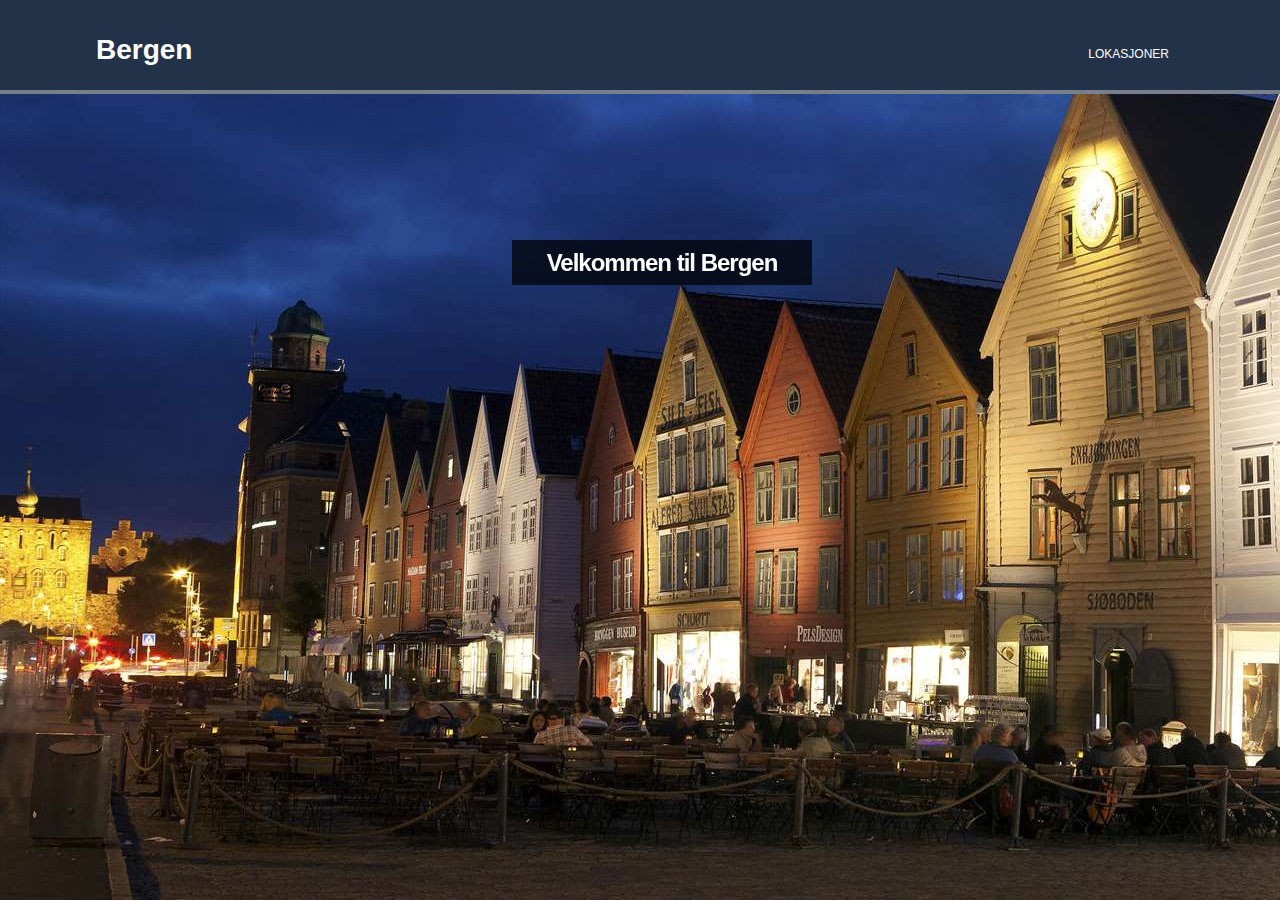
<file: semester/index.html>
<!DOCTYPE html>
<html>
  <head>
    <meta charset="utf-8">
    <title>Bergen</title>
    <link rel="stylesheet"  href="css/main.css">
    <meta name="viewport" content="width=device-width, intial-scale=1.0">
  </head>

  <body>
    <header>
      <div class="container">
        <div id="brand">
          <h1>Bergen</h1>
        </div>
        <nav>
          <ul>
            <p><a href="lokasjoner.html">Lokasjoner</a></p>
          </ul>
        </nav>
      </div>
    </header>
    <div id="frontPage">
    <h2><span> Velkommen til Bergen</span> </h2>
      </div>
  </body>
</html>
</file>
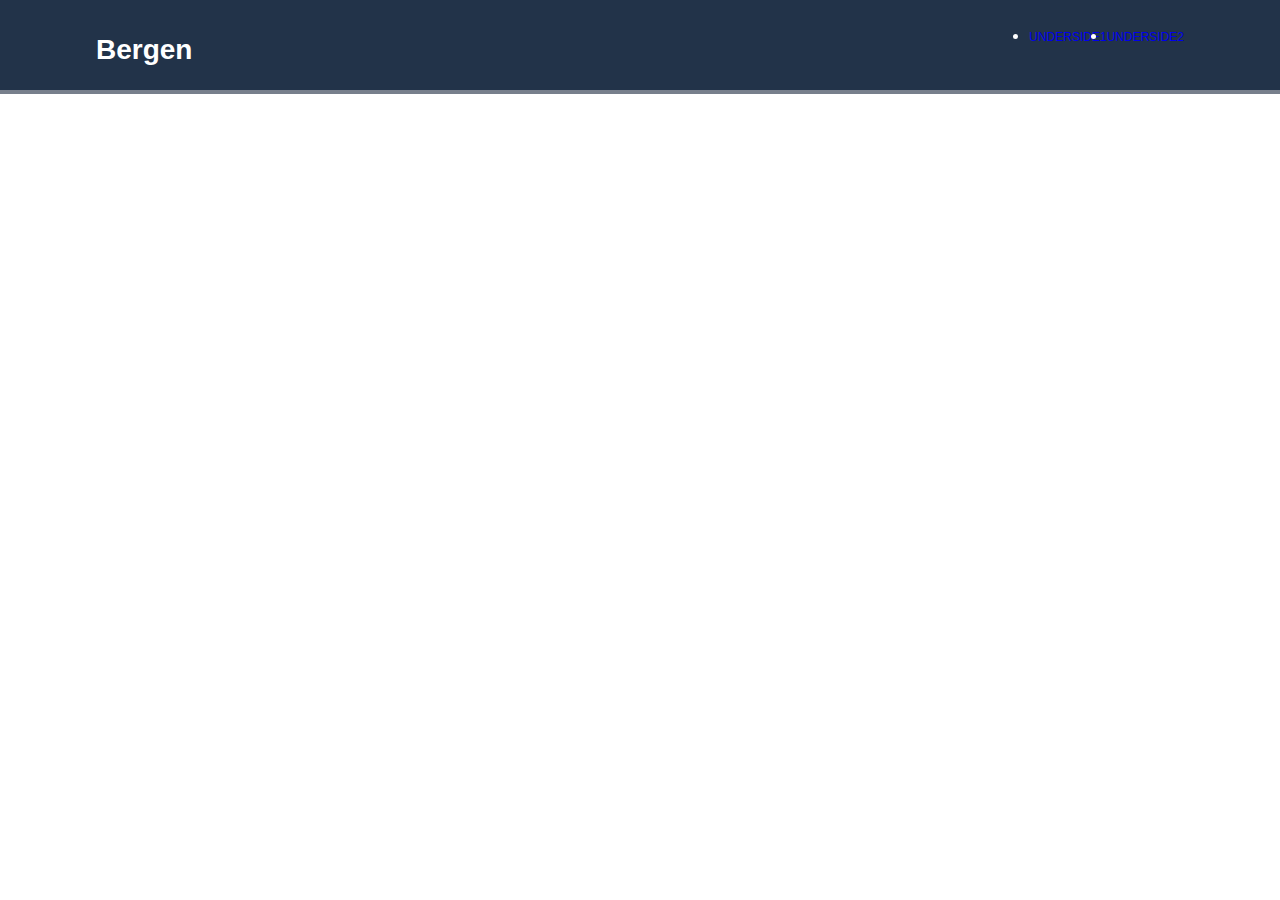
<file: semester/hjemmeside1.html>
<!DOCTYPE html>
<html>
  <head>
    <meta charset="utf-8">
      <title>Bergen</title>
      <link rel="stylesheet" type="text/css" href="css/main.css">
      <script type="text/javascript" src="js/script.js"> </script>
  </head>
  <body>
    <header>
      <div class="container">
        <div id="brand">
        <h1>Bergen</h1>
      </div>
        <nav>
        <ul>

          <li><a href="Underside1.HTML">Underside1</a></li>
          <li><a href="underside2.HTML">Underside2</a></li>
        </ul>
      </nav>
    </div>
    </header>

<footer></footer>

  </body>
</html>
</file>
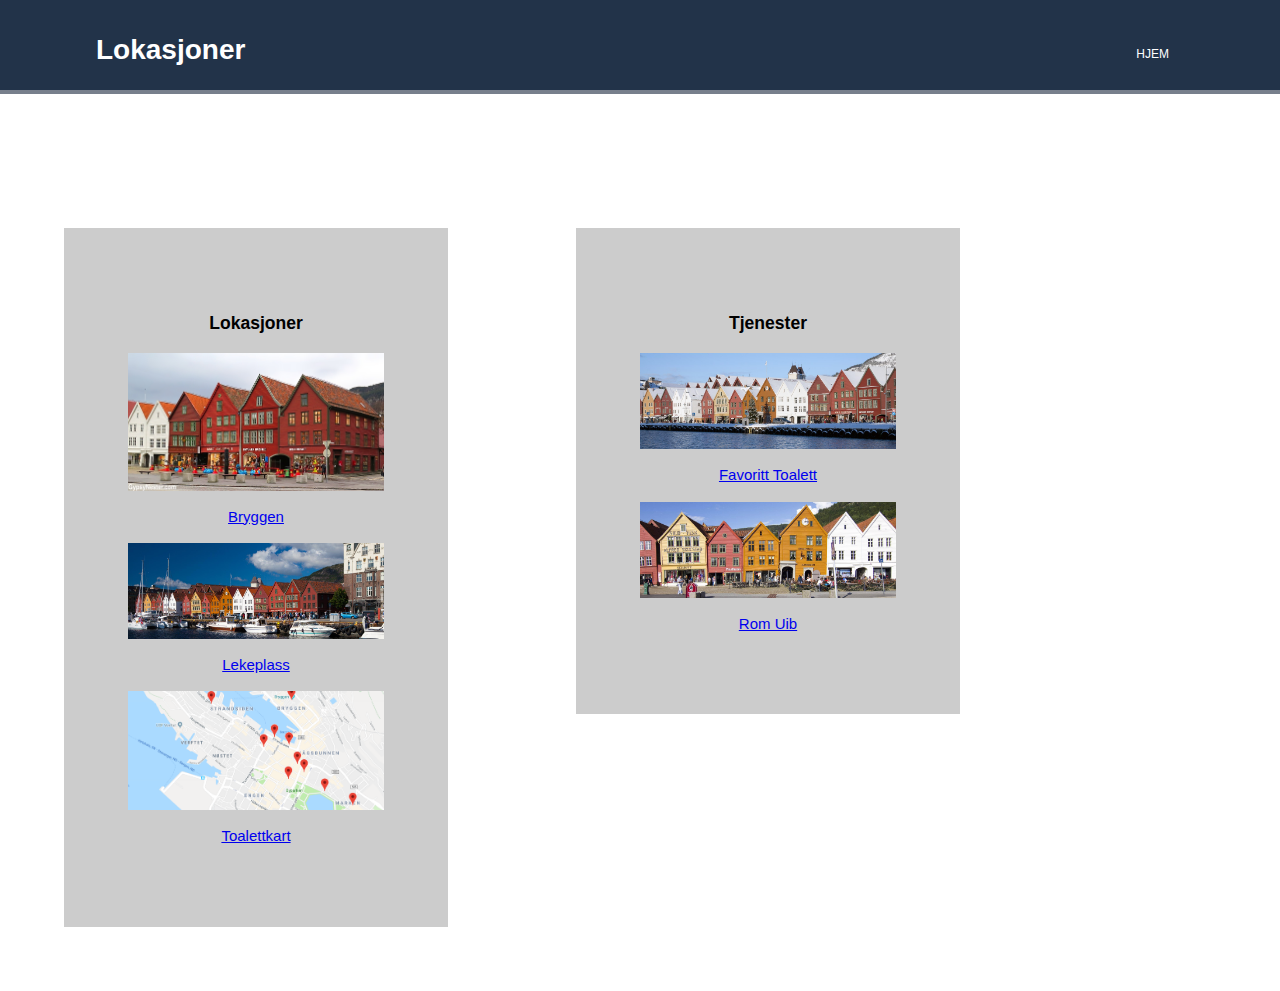
<file: semester/lokasjoner.html>
<!DOCTYPE HTML>
<html>
  <head>
    <meta charset="utf-8">
    <title>Lokasjoner</title>
    <link rel="stylesheet" href="css/main.css">
  </head>
  <body>

    <header>
      <div class="container">
        <div id="brand">
          <h1> Lokasjoner </h1>
        </div>
        <nav>
          <ul>
            <p><a href="index.html" >Hjem</a></p>
          </ul>
        </nav>
      </div>
    </header>

    <div class="wrapper">
      <div class="listeliste">
        <h3>Lokasjoner</h3>
          <a class="lokasjonsbilde" href="bryggen.html"> <img src="media/bryggen5.jpg" alt=""/> <p> Bryggen </p> </a>
          <a class="lokasjonsbilde" href="lekeplass.html"> <img src="media/bryggen2.jpg" alt=""/> <p> Lekeplass </p> </a>
          <a class="lokasjonsbilde" href="toalettkart.html"> <img src="media/dokart.jpg" alt=""/> <p> Toalettkart </p> </a>
        </div>
        <div class="listeliste2">
          <h3> Tjenester </h3>
          <a class="lokasjonsbilde" href="favoritt_toalett.html"> <img src="media/bryggen3.jpg" alt=""/> <p> Favoritt Toalett </p> </a>
          <a class="lokasjonsbilde" href="rom_uib.html"> <img src="media/bryggen1.jpg" alt=""/> <p> Rom Uib </p> </a>
        </div>
      </div>

  </body>
</html>
</file>
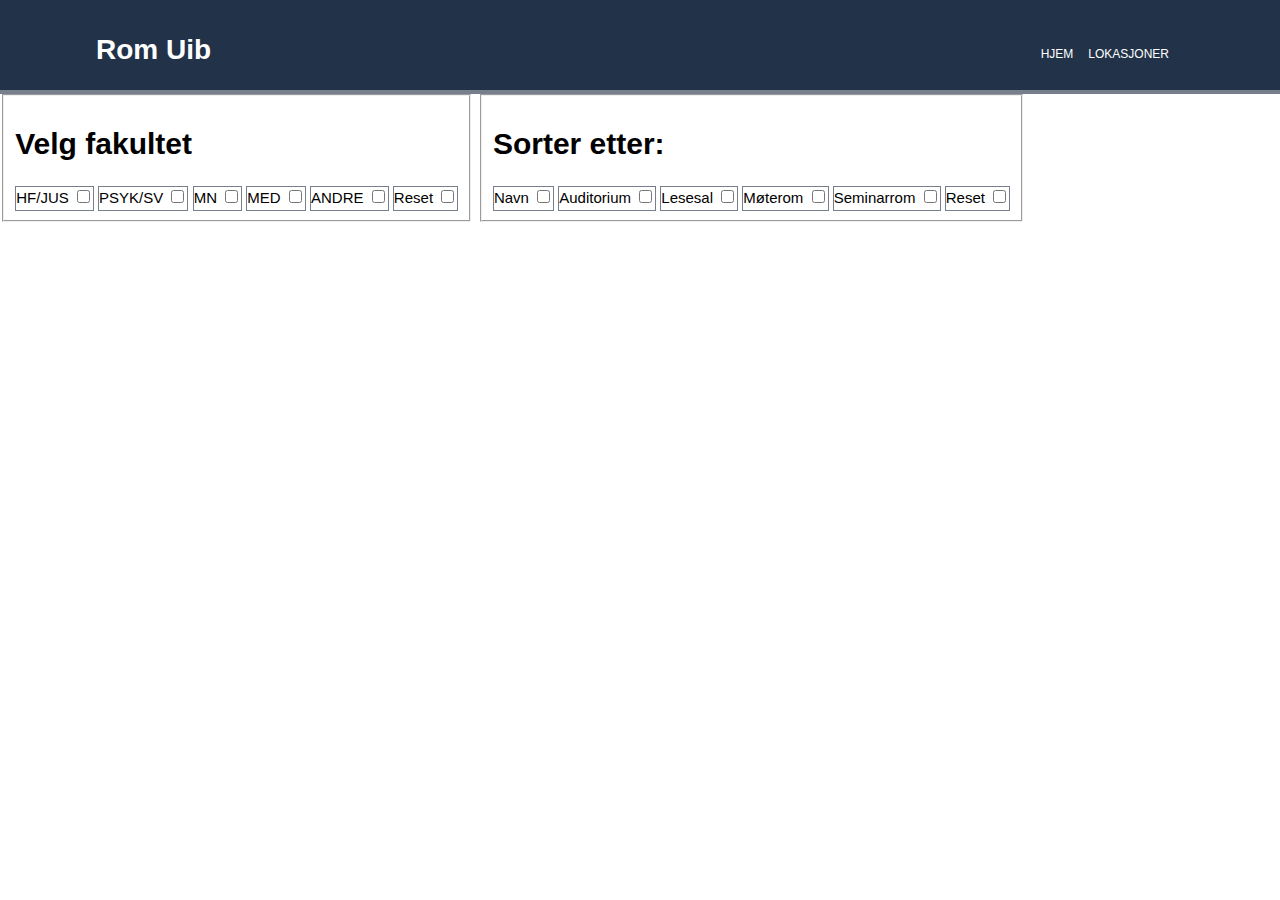
<file: semester/rom_uib.html>
<!DOCTYPE HTML>
<html>
  <head>
    <meta charset="utf-8">
    <title>Rom-Uib</title>
    <link rel="stylesheet" href="css/main.css">
    <script async defer src="js/script.js"> </script>
  </head>
  <body onload="loadUib()">

  <header>
    <div class="container">
      <div id="brand">
        <h1> Rom Uib </h1>
      </div>
      <nav>
        <ul>
          <p><a href="index.html" >Hjem</a></p>
          <p><a href="lokasjoner.html">Lokasjoner</a></p>
        </ul>
      </nav>
    </div>
  </header>
      <div id="Filterbox">
          <form>
            <fieldset>
              <h1> Velg fakultet </h1>
              <div class="Valg">
                <label for="HF/JUS">HF/JUS</label>
                <input class="check" type="checkbox" id="HF/JUS"  onchange="initTableUib()">
              </div>

              <div class="Valg">
                <label for="PSYK/SV">PSYK/SV</label>
                <input class="check" type="checkbox" id="PSYK/SV" onchange="initTableUib()">
              </div>

              <div class="Valg">
                <label for="MN">MN</label>
                <input class="check" type="checkbox" id="MN" onchange="initTableUib()">
              </div>

              <div class="Valg">
                <label for="MED">MED</label>
                <input class="check" type="checkbox" id="MED" onchange="initTableUib()">
              </div>

              <div class="Valg">
                <label for="ANDRE">ANDRE</label>
                <input class="check"  type="checkbox" id="ANDRE" onchange="initTableUib()">
              </div>

              <div class="Valg">
                <label for="Reset">Reset</label>
                <input class="check" type="checkbox" id="Reset" onchange="window.location.reload()">
              </div>
        </fieldset>
      </form>
      </div>

      <div id="Sort">
            <form>
              <fieldset>
                <h1> Sorter etter:</h1>
                <div class="Valg">
                  <label for="Navn">Navn</label>
                  <input class="check" type="checkbox" id="sortNavn"  onchange="sorterEtterNavn()">
                </div>

                <div class="Valg">
                  <label for="Auditorium">Auditorium</label>
                  <input class="check" type="checkbox" id="sortAuditorium"  onchange="sorterRom()">
                </div>

                <div class="Valg">
                  <label for="Lesesal">Lesesal</label>
                  <input class="check" type="checkbox" id="sortLesesal"  onchange="sorterRom()">
                </div>

                <div class="Valg">
                  <label for="Moterom">Møterom</label>
                  <input class="check" type="checkbox" id="sortMoterom"  onchange="sorterRom()">
                </div>

                <div class="Valg">
                  <label for="Seminar">Seminarrom</label>
                  <input class="check" type="checkbox" id="sortSeminar"  onchange="sorterRom()">
                </div>

                <div class="Valg">
                  <label for="Reset">Reset</label>
                  <input class="check" type="checkbox" id="Reset" onchange="window.location.reload()">
                </div>

              </fieldset>
            </form>
        </div>

      <div id="tb">
        <ol id="romTable"> </ol>
      </div>

    </body>
</html>
</file>
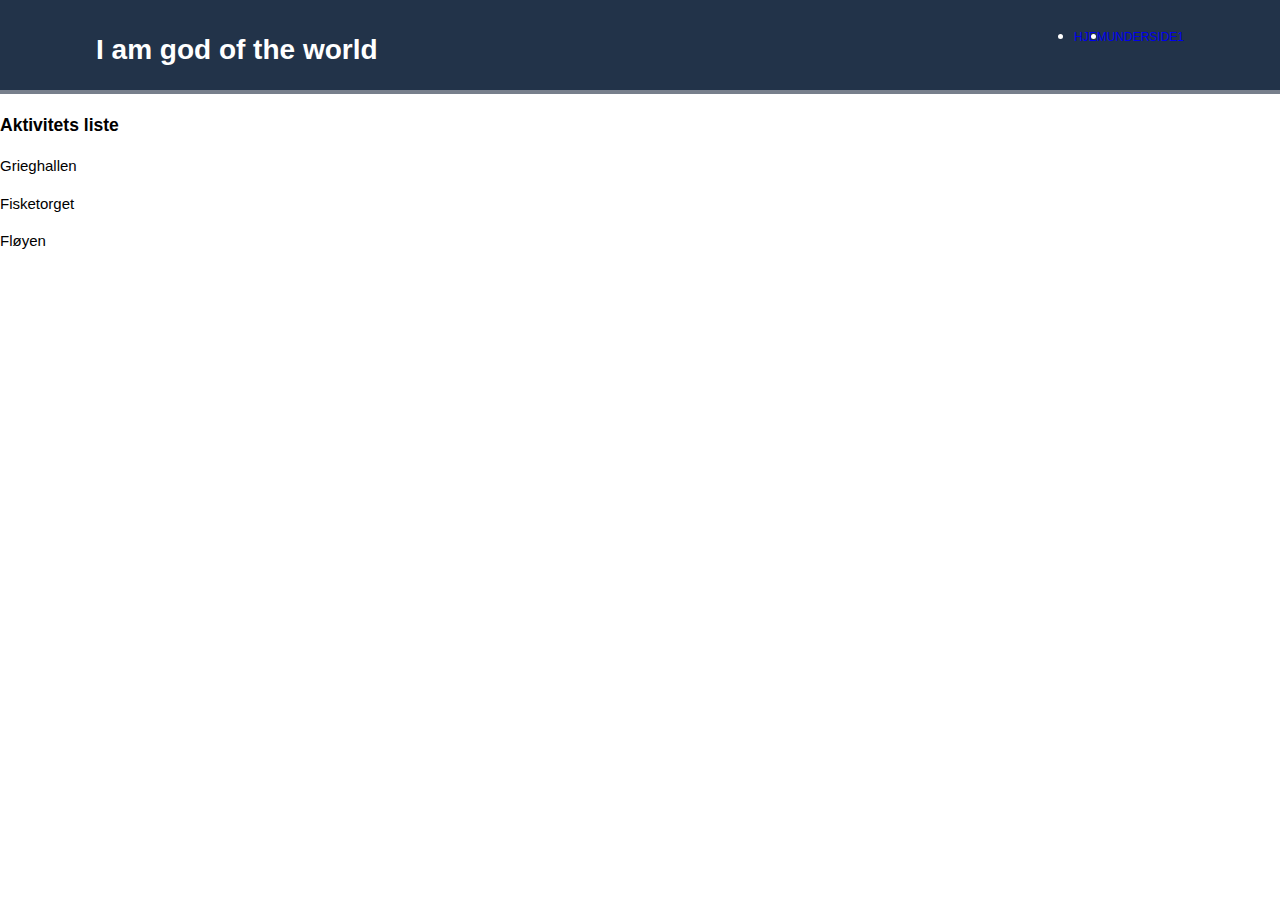
<file: semester/underside2.html>
<!DOCTYPE HTML>

<html>
  <head>
    <meta charset="utf-8">
<title>Aktiviteter</title>
<link rel="stylesheet" type="text/css" href="css/main.css">
<script type="text/javascript" src="js/script.js"> </script>
  </head>

  <body>
<header>
  <div class="container">
    <div id="brand">
    <h1> I am god of the world</h1>
  </div>
  <nav>
    <ul>
      <li><a href="hjemmeside1.HTML">Hjem</a></li>
      <li><a href="Underside1.HTML">Underside1</a></li>

    </ul>
  </nav>
</header>
<h3>Aktivitets liste</h3>

<p>Grieghallen</p>
<p>Fisketorget</p>
<p>Fløyen</p>

<footer></footer>
  </body>
</html>
</file>
<file: semester/css/main.css>
body {
    font: 15px/1.5 Arial;
    margin: 0;
}

header {
    display: flex;
    flex-direction: column;
    background: #223349;
    color: white;
    padding-bottom: 10px;
    padding-top: 10px;
    max-height: 70px;
    border-bottom: #777f8c 4px solid;
}

header a{
  font-size:12px;
  text-decoration: none;
  text-transform: uppercase;

}
#favoritt{
margin-top: 5px;
}
.container{
  width: 85%;
  margin:auto;
  overflow: hidden;
  z-index:1;
}

header h1{
    display: flex;
    flex-direction: row;
}

nav ul{
  margin: 0;
  display: flex;
  flex-direction: row;
}

  nav ul p{
    background: #223349;
    list-style-type: none;
    padding-top: 2px;
    padding-right: 15px;
    padding-bottom: 8px;

  }

  nav ul p a {
  color: white;
  }

header #brand{
  font-size: 14px;
  padding-bottom:20px;
  float: left;
  max-height: 70px;
}

header nav{
  float: right;
  margin-top:15px;
}

header a:hover{
  color: #DE1B1B;
}

.wrapper{
  padding-top:70px;
  display: flex;
  flex-flow: row wrap;

}

.listeliste{
  display: flex;
  flex-direction: column;
  padding-left: 5%;
  width: 20%;
  height: 20%;
  padding: 5%;
  background-color: #cccccc;
  text-align: center;
  margin: 5%;

}

.listeliste2{
  display: flex;
  flex-direction: column;
  padding-left: 5%;
  width: 20%;
  height: 20%;
  padding: 5%;
  background-color: #cccccc;
  text-align: center;
  margin: 5%;
  list-style: none;
}

a img{
  display: flex;
  flex-direction: column;
  flex-flow: wrap;
  width: 100%;
}

a img p{
  display: flex;
  flex-direction: column;
}


#map1 {
  width: 40%;
  height: 800px;
  background-color: grey;
  top: 10px;
  left: 10px;
  display:flex;
  flex-direction: row;

}

#Sort{
  display: inline-flex;
  flex-direction: row;
}

#mapDistance {
  width: 40%;
  height: 800px;
  background-color: white;
  top: 10px;
  left: 10px;
  display:flex;
  flex-direction: row;

}

#frontPage {
  background-image: url(../media/bryggen4.jpg);
  background-repeat: no-repeat;
  width: 100%;
  height: 100%;
  top: 150%;
  left: 50%;
  padding-bottom: 1350px;
  display: flex;
  flex-direction: column;
  position: fixed;
  transform: translate(-50%, -50%);
  z-index:-1
}

#innhold {
  display: flex;
  flex-direction: column;
  position: absolute;
  top: 90px;
  width: 40%;
  right: 10%;
  font-size: 18px;
    }

#bryggenBilder{
  display: flex;
  flex-direction: column;
}
.bryggenSlides {
  width: 100%;
  bottom: 10%;
}

#bryggenTekst{
  display: flex;
  flex-direction: column;
}


h2 {
  position: absolute;
  padding-top: 200px;
    width: 100%;
    text-align: center;
    font-size: 18px;

}

h2 span {
  color: white;
  font: bold 24px/45px Helvetica;
  letter-spacing: -1px;
  background: rgba(0, 0, 0, 0.7) ;
  display: flex;
  justify-content: center;
  max-width: 400px;
  min-width: 300px;
  margin-left: 40%;
  margin-right: 40%;


}

/** mediaquerie for mobiler */
@media only screen
  and (max-device-width: 420px)
  and (max-device-height: 830px)
 {
  #frontPage{
  background-image: url("../media/bryggen7.jpg");
  background-repeat: no-repeat;
  padding-top: 70px;
  top: 120%;
  padding-bottom: 1000px;
  }

  h2 span {
    margin-left: 10%;
    margin-right: 10%;
}
}

/** mediaquerie for mobiler horisontalt */
@media only screen
  and (min-device-width: 550px)
  and (max-device-width: 750px)
  and (min-device-height: 300px)
  and (max-device-height: 420px)
 {
  #frontPage{
  background-image: url("../media/bryggen3.jpg");
  background-repeat: no-repeat;
  padding-top: 70px;
  top: 120%;
  padding-bottom: 650px;
  }

h2 span {
    margin-left: 30%;
    margin-right: 30%;
  }
}

#brand {
  font-size: 10px;
}


span{
 max-width: 10%;
}


/** tablets vertikalt */
@media only screen
  and (min-device-width: 760px)
  and (max-device-width: 810px)
  and (min-device-height: 1020px)
  and (max-device-height: 1300px)
 {
    #frontPage{
    background-image: url("../media/bryggen9.jpg");
    background-repeat: no-repeat;
    padding-top: 70px;
    top: 110%;
    padding-bottom: 1000px;
  }
h2 span {
    margin-left: 25%;
    margin-right: 25%;
  }
}
  /** Stasjonære */
@media only screen
  and (min-device-width: 1200px)
 {
    #frontPage{
    background-image: url("../media/bryggen4.jpg");
    background-repeat: no-repeat;
    padding-top: 70px;
    height:160%;
    top:140%;
    padding-bottom: 1100px;
  }
}

#toalettInnhold{
  display:flex;
  flex-direction: row;
}

#map2 {
  display:flex;
  flex-direction: column;
  width: 40%;
  height: 800px;
  background-color: grey;
  top: 10px;
  left: 10px;
}
#map3 {
  display:flex;
  flex-direction: column;
  width: 40%;
  height: 800px;
  background-color: grey;
  top: 10px;
  left: 10px;
}
table, td, th{
  border: 1px solid black;
}
#lekeplassInnhold{
  display:flex;
  flex-direction: row;
}

#tb{
  display: flex;
  flex-direction: column;
  padding-left: 10px;
  border: 2px;
  font-size: 10px;
}

#Filterbox{
  display: inline-flex;
}

.Valg{
  display:flex;
  flex-direction: row;
  display: inline-block;
  border: 1px solid #777f8c;
}

#resultat{
  display:flex;
  flex-direction: row;
    top: 10px;
}
#Lekeplass_navn{
  display:flex;
  flex-direction: row;
    top: 10px;
}
#Lekeplass_avstand{
  display:flex;
  flex-direction: row;
    top: 10px;
}

#innhold1{
  display: flex;
  flex-direction: column;
  position: absolute;
  top: 100px;
  width: 40%;
  right: 10%;
  font-size: 16px;
}
</file>
